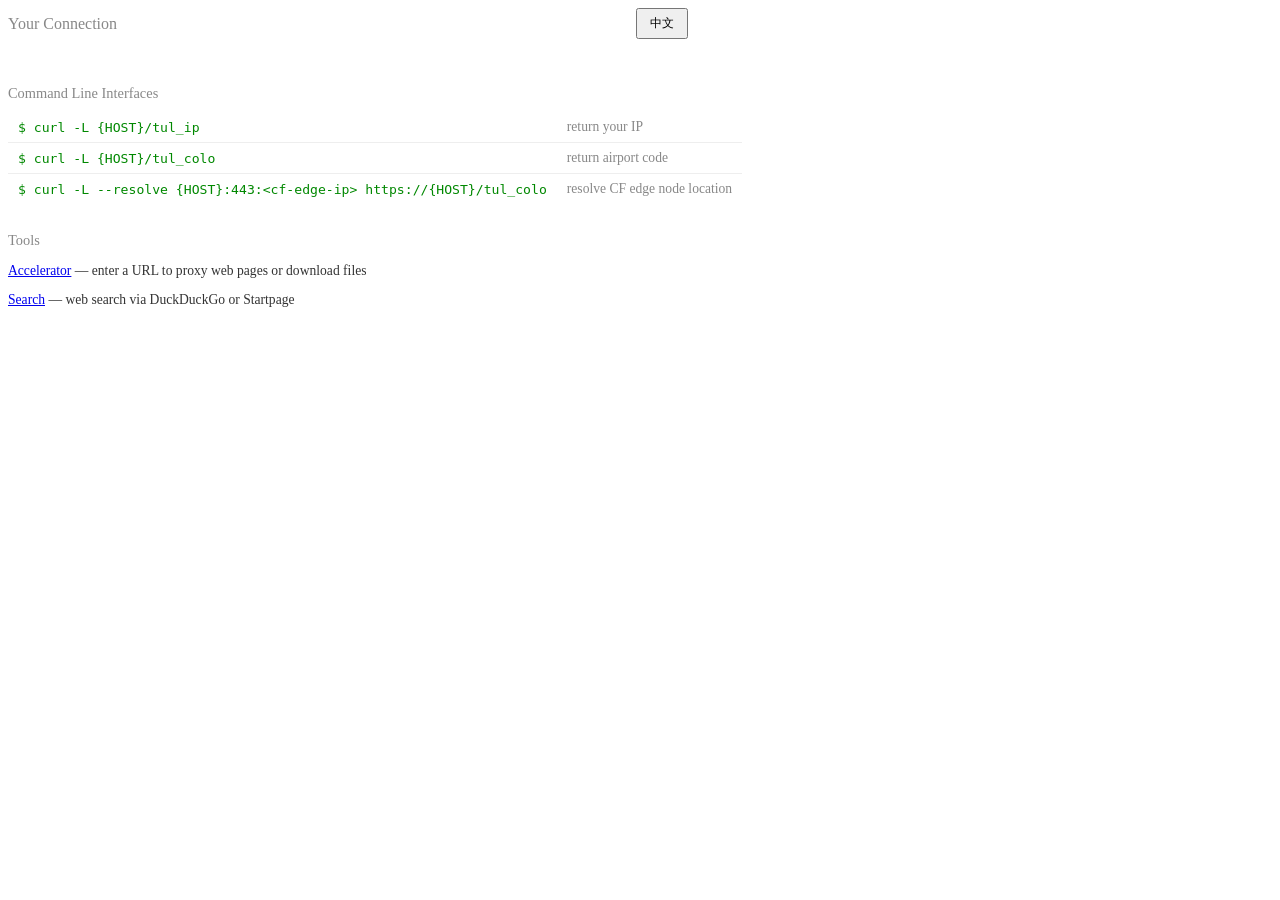
<file: src/html/index.html>
<!DOCTYPE html>
<html lang="en">
<head>
<meta charset="utf-8">
<meta name="viewport" content="width=device-width, initial-scale=1">
<title data-i18n="title">Your Connection</title>
<style>
<!-- NORMAL_CSS -->
body { align-items: flex-start; padding-top: 48px; }
.container { max-width: 680px; width: 100%; }
.topbar { display: flex; align-items: center; justify-content: space-between; gap: 12px; flex-wrap: wrap; margin-bottom: 18px; }
.topbar-actions { display: flex; align-items: center; gap: 8px; margin-left: auto; max-width: 100%; }
.ip-lookup { display: flex; gap: 6px; min-width: 0; }
.ip-lookup[hidden] { display: none; }
.topbar .ip-lookup input { width: 190px; min-width: 0; padding: 5px 8px; font-size: .78rem; }
.topbar .ip-lookup button { padding: 5px 10px; font-size: .78rem; }
.topbar h1 { font-size: 1rem; color: #888; font-weight: 400; margin: 0; }
.topbar .lang-btn { font-size: .78rem; padding: 5px 12px; }
table { width: 100%; border-collapse: collapse; }
td { padding: 7px 10px; font-size: .85rem; border-bottom: 1px solid #eee; word-break: break-all; }
td:first-child { color: #888; width: 140px; white-space: nowrap; }
td a, td a:visited { color: #444; text-decoration: none; border-bottom: 1px solid #ccc; }
td a:hover { border-bottom-color: #888; }
tr:last-child td { border-bottom: none; }
.section { margin-top: 28px; }
.section h2 { font-size: .9rem; color: #888; font-weight: 400; margin: 0 0 10px; }
.section pre { background: #f0f0f0; padding: 14px 16px; border-radius: 6px; margin: 0 0 12px; font-size: .85rem; color: #333; overflow-x: auto; }
.section .cmd { color: #080; }
.section .arrow { color: #bbb; }
.section .result { color: #111; }
.section p { font-size: .85rem; color: #333; margin-bottom: 6px; }
.cli-table td:first-child { font-family: monospace; font-size: .82rem; width: auto; color: #333; }
.cli-table td:last-child { color: #888; width: 1%; white-space: nowrap; }
.cli-table .cmd { color: #080; }
.ip-map { height: 320px; border-radius: 6px; margin-top: 12px; }
.ip-status { color: #888; font-size: .85rem; }
.ip-details td:first-child { white-space: normal; }
.ip-details h3 { font-size: .9rem; font-weight: 400; }
.ip-details table { table-layout: fixed; }
</style>
</head>
<body>
<div class="container">
<div class="topbar">
<h1 data-i18n="title">Your Connection</h1>
<div class="topbar-actions">
<form class="ip-lookup" id="ip-lookup" action="/" method="get" hidden>
<input type="text" id="lookup-ip" name="ip" aria-label="IPv4 / IPv6" placeholder="IPv4 / IPv6" autocomplete="off" spellcheck="false" required>
<button class="btn" type="submit" data-i18n="ip_lookup">Look up</button>
</form>
<button class="btn lang-btn" id="lang">中文</button>
</div>
</div>
<table>
<!-- ROWS -->
</table>
<div id="ip-details" class="section ip-details" hidden aria-live="polite"></div>
<div class="section">
<h2 data-i18n="cli">Command Line Interfaces</h2>
<table class="cli-table">
<tbody>
<tr><td><span class="cmd">$ curl -L {HOST}/tul_ip</span></td><td data-i18n="cli_ip">return your IP</td></tr>
<tr><td><span class="cmd">$ curl -L {HOST}/tul_colo</span></td><td data-i18n="cli_colo">return airport code</td></tr>
<tr><td><span class="cmd">$ curl -L --resolve {HOST}:443:&lt;cf-edge-ip&gt; https://{HOST}/tul_colo</span></td><td data-i18n="cli_resolve">resolve CF edge node location</td></tr>
</tbody>
</table>
</div>
<div class="section">
<h2 data-i18n="tools">Tools</h2>
<p><a href="/tul_dl" data-i18n="tool_dl_name">Accelerator</a> <span data-i18n="tool_dl_desc">&mdash; enter a URL to proxy web pages or download files</span></p>
<p><a href="/tul_s" data-i18n="tool_s_name">Search</a> <span data-i18n="tool_s_desc">&mdash; web search via DuckDuckGo or Startpage</span></p>
<!-- CV_TOOLS -->
</div>
</div>
<script>
var I18N = {
  zh: {
    title: '连接信息', cli: '命令行接口', cli_ip: '返回你的 IP', cli_colo: '返回机场代码',
    cli_resolve: '解析 CF 边缘节点位置', tools: '工具',
    tool_dl_name: '加速器', tool_dl_desc: '— 输入 URL 代理网页或下载文件',
    tool_s_name: '搜索', tool_s_desc: '— 通过 DuckDuckGo 或 Startpage 搜索',
    tool_cv_name: 'CV 工具', tool_cv_desc: '— 浏览器端转换工具（图像 / 文本 / 单位）',
    row_ip: 'IP 地址', row_country: '国家', row_city: '城市', row_colo: 'CF 边缘节点位置',
    row_xreal: 'X-Real-IP', row_xff: 'X-Forwarded-For', row_ua: 'User Agent', row_lang: '语言',
    row_referer: '来源', row_host: '主机', row_method: '方法', row_encoding: '编码', row_mime: 'MIME 类型'
  },
  en: {
    title: 'Your Connection', cli: 'Command Line Interfaces', cli_ip: 'return your IP', cli_colo: 'return airport code',
    cli_resolve: 'resolve CF edge node location', tools: 'Tools',
    tool_dl_name: 'Accelerator', tool_dl_desc: '— enter a URL to proxy web pages or download files',
    tool_s_name: 'Search', tool_s_desc: '— web search via DuckDuckGo or Startpage',
    tool_cv_name: 'CV Tools', tool_cv_desc: '— browser-side converters (image / text / unit)',
    row_ip: 'IP Address', row_country: 'Country', row_city: 'City', row_colo: 'CF Edge Location',
    row_xreal: 'X-Real-IP', row_xff: 'X-Forwarded-For', row_ua: 'User Agent', row_lang: 'Language',
    row_referer: 'Referer', row_host: 'Host', row_method: 'Method', row_encoding: 'Encoding', row_mime: 'MIME Type'
  }
};
var lang = localStorage.getItem('lang') || ((navigator.language || 'en').toLowerCase().indexOf('zh') === 0 ? 'zh' : 'en');
function apply() {
  var t = I18N[lang] || I18N.en;
  document.documentElement.lang = lang === 'zh' ? 'zh-CN' : 'en';
  document.title = t.title;
  document.querySelectorAll('[data-i18n]').forEach(function (el) { el.innerHTML = t[el.dataset.i18n] || el.innerHTML; });
  document.getElementById('lang').textContent = lang === 'zh' ? 'EN' : '中文';
  if (typeof renderIpFields === 'function') renderIpFields();
}
document.getElementById('lang').addEventListener('click', function () { lang = lang === 'zh' ? 'en' : 'zh'; localStorage.setItem('lang', lang); apply(); });
/* IP_DETAILS */
apply();
</script>
</body>
</html>
</file>
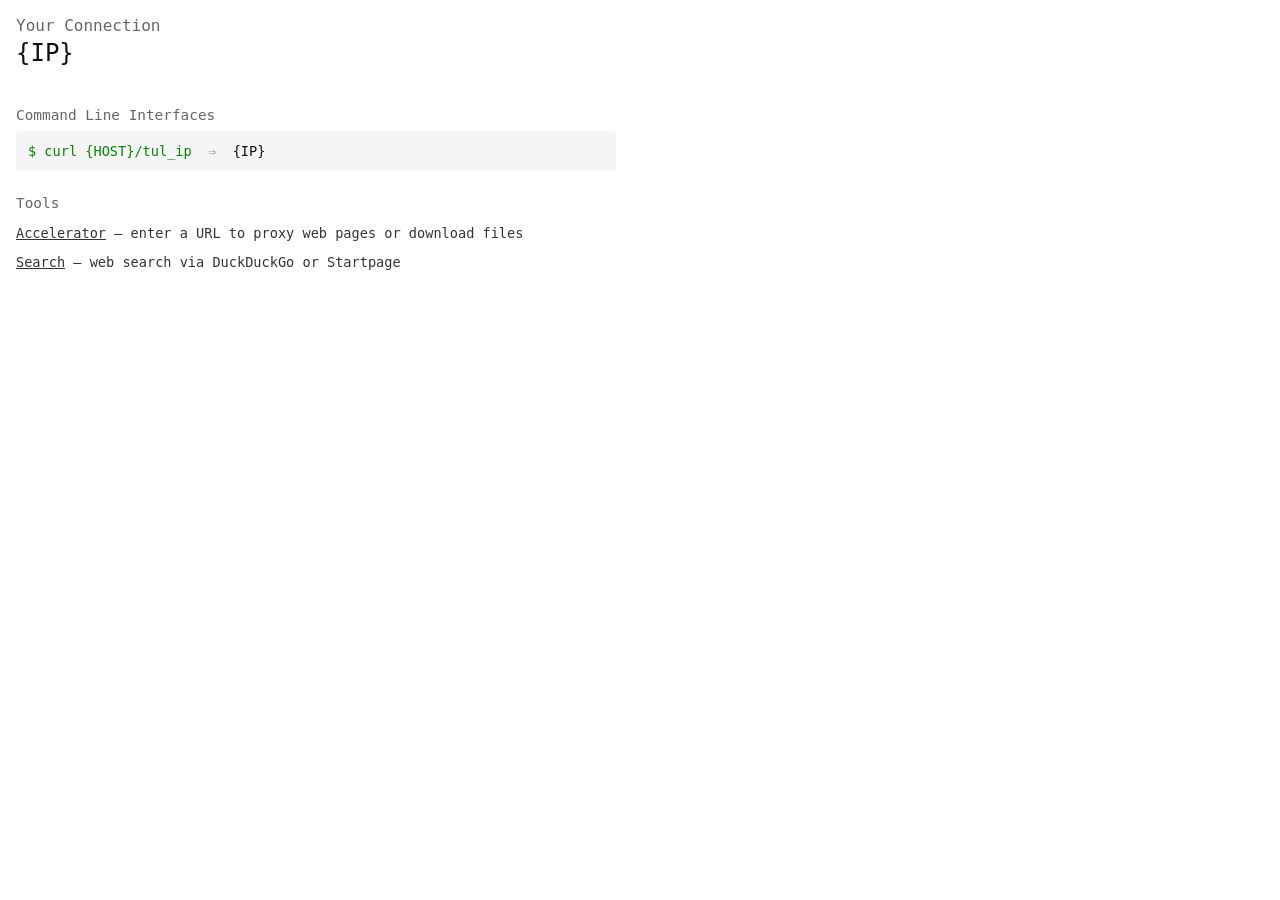
<file: src/html/ip.html>
<!DOCTYPE html>
<html lang="en">
<head>
<meta charset="utf-8">
<meta name="viewport" content="width=device-width, initial-scale=1">
<title>Your Connection</title>
<style>
body { font-family: monospace; background: #fff; color: #333; margin: 0; padding: 16px; }
h1 { font-size: 1rem; color: #666; font-weight: normal; margin: 0 0 4px; }
.ip { font-size: 1.5rem; color: #111; margin: 0 0 16px; }
table { width: 100%; border-collapse: collapse; max-width: 600px; }
td { padding: 6px 8px; font-size: .85rem; border-bottom: 1px solid #eee; word-break: break-all; }
td:first-child { color: #666; width: 140px; white-space: nowrap; }
td a { color: #333; text-decoration: underline; }
td a:hover { text-decoration: underline; }
tr:last-child td { border-bottom: none; }
.cli { margin-top: 24px; max-width: 600px; }
.cli h2 { font-size: .9rem; color: #666; font-weight: normal; margin: 0 0 8px; }
.cli pre { background: #f5f5f5; padding: 12px; border-radius: 4px; margin: 0 0 12px; font-size: .85rem; color: #333; overflow-x: auto; }
.cli .cmd { color: #080; }
.cli .arrow { color: #999; }
.cli .result { color: #111; }
.cli p { font-size: .85rem; color: #333; }
.cli p a { color: #333; text-decoration: underline; }
.cli p a:hover { color: #000; }
</style>
</head>
<body>
<h1>Your Connection</h1>
<div class="ip">{IP}</div>
<table>
<!-- ROWS -->
</table>
<div class="cli">
<h2>Command Line Interfaces</h2>
<pre><span class="cmd">$ curl {HOST}/tul_ip</span>  <span class="arrow">⇒</span>  <span class="result">{IP}</span></pre>
</div>
<div class="cli">
<h2>Tools</h2>
<p><a href="/tul_dl">Accelerator</a> &mdash; enter a URL to proxy web pages or download files</p>
<p><a href="/tul_s">Search</a> &mdash; web search via DuckDuckGo or Startpage</p>
</div>
</body>
</html>
</file>
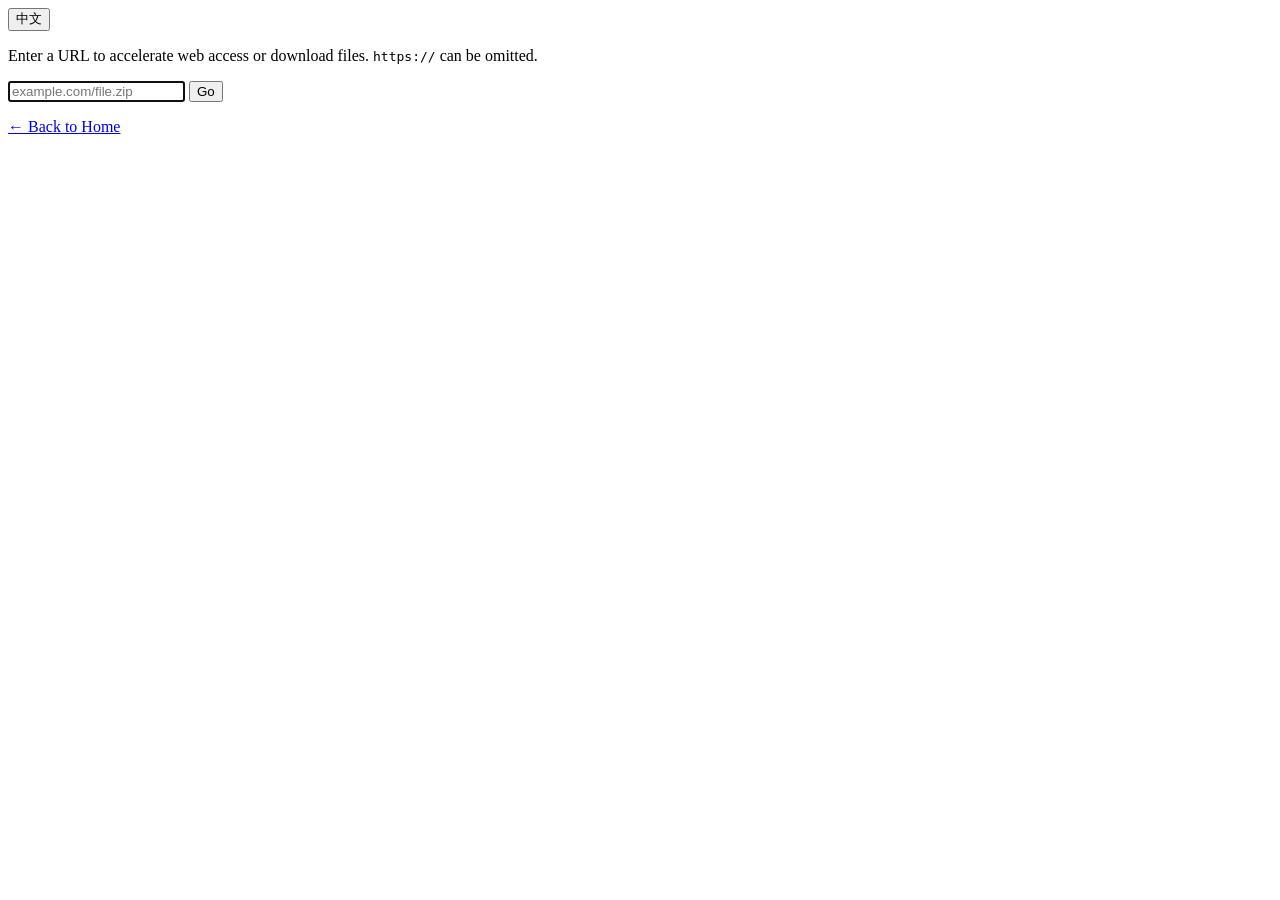
<file: src/html/tul_dl.html>
<!DOCTYPE html>
<html lang="en">
<head>
<meta charset="utf-8">
<meta name="viewport" content="width=device-width, initial-scale=1">
<title data-i18n="title">Accelerator</title>
<style>
<!-- NORMAL_CSS -->
.topbar { display: flex; align-items: center; justify-content: space-between; margin-bottom: 10px; }
.topbar .lang-btn { font-size: .8rem; }
</style>
</head>
<body>
<div class="card">
<div class="topbar">
<span></span>
<button class="btn lang-btn" id="lang">中文</button>
</div>
<p class="desc" data-i18n="desc">Enter a URL to accelerate web access or download files. <code>https://</code> can be omitted.</p>
<form onsubmit="return go(event)" class="form-row">
<input id="url" type="text" data-i18n-ph="ph" placeholder="example.com/file.zip" autofocus>
<button class="btn" data-i18n="go">Go</button>
</form>
<p class="back"><a href="/" data-i18n="back">&larr; Back to Home</a></p>
</div>
<script>
const I18N = {
  zh: { title: '加速下载', desc: '输入 URL 加速访问网页或下载文件。<code>https://</code> 可省略。', ph: 'example.com/file.zip', go: '前往', back: '← 返回首页' },
  en: { title: 'Accelerator', desc: 'Enter a URL to accelerate web access or download files. <code>https://</code> can be omitted.', ph: 'example.com/file.zip', go: 'Go', back: '← Back to Home' }
};
let lang = localStorage.getItem('lang') || ((navigator.language || 'en').toLowerCase().startsWith('zh') ? 'zh' : 'en');
function apply() {
  const t = I18N[lang] || I18N.en;
  document.documentElement.lang = lang === 'zh' ? 'zh-CN' : 'en';
  document.title = t.title;
  document.querySelectorAll('[data-i18n]').forEach(el => { el.innerHTML = t[el.dataset.i18n]; });
  document.querySelectorAll('[data-i18n-ph]').forEach(el => { el.placeholder = t[el.dataset.i18nPh]; });
  document.getElementById('lang').textContent = lang === 'zh' ? 'EN' : '中文';
}
document.getElementById('lang').addEventListener('click', () => { lang = lang === 'zh' ? 'en' : 'zh'; localStorage.setItem('lang', lang); apply(); });
apply();
function go(e) { e.preventDefault(); var v = document.getElementById('url').value.trim(); if (v) location.href = '/' + v; return false; }
</script>
</body>
</html>
</file>
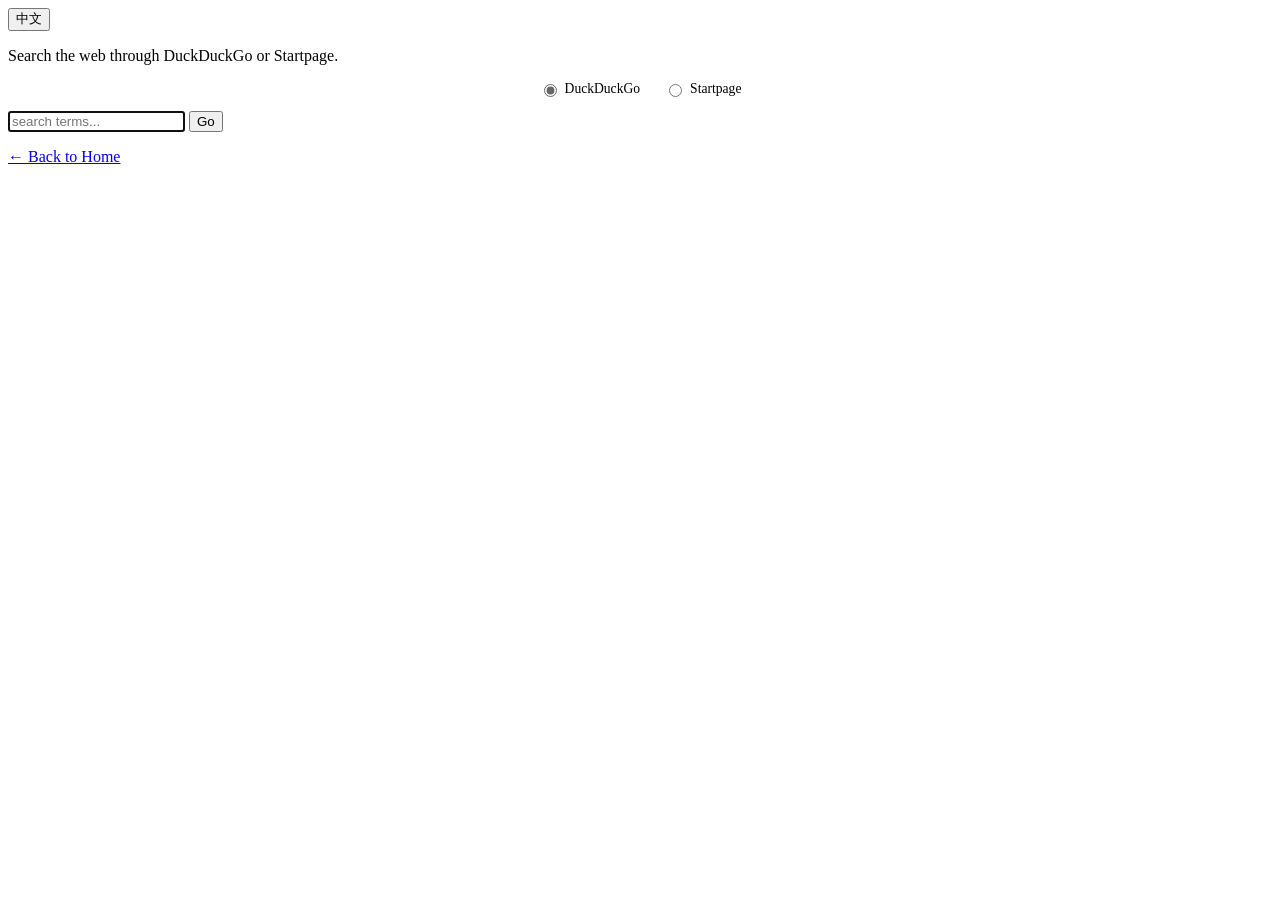
<file: src/html/tul_s.html>
<!DOCTYPE html>
<html lang="en">
<head>
<meta charset="utf-8">
<meta name="viewport" content="width=device-width, initial-scale=1">
<title data-i18n="title">Search</title>
<style>
<!-- NORMAL_CSS -->
.topbar { display: flex; align-items: center; justify-content: space-between; margin-bottom: 10px; }
.topbar .lang-btn { font-size: .8rem; }
.radios { display: flex; justify-content: center; gap: 24px; margin-bottom: 14px; }
.radios label { font-size: .85rem; cursor: pointer; display: flex; align-items: center; gap: 5px; }
.radios input[type=radio] { cursor: pointer; accent-color: #666; }
</style>
</head>
<body>
<div class="card">
<div class="topbar">
<span></span>
<button class="btn lang-btn" id="lang">中文</button>
</div>
<p class="desc" data-i18n="desc">Search the web through DuckDuckGo or Startpage.</p>
<div class="radios">
<label><input type="radio" name="engine" value="ddg" checked> DuckDuckGo</label>
<label><input type="radio" name="engine" value="sp"> Startpage</label>
</div>
<form onsubmit="return go(event)" class="form-row">
<input id="q" type="text" data-i18n-ph="ph" placeholder="search terms..." autofocus>
<button class="btn" data-i18n="go">Go</button>
</form>
<p class="back"><a href="/" data-i18n="back">&larr; Back to Home</a></p>
</div>
<script>
const I18N = {
  zh: { title: '搜索', desc: '通过 DuckDuckGo 或 Startpage 搜索网页。', ph: '搜索关键词...', go: '搜索', back: '← 返回首页' },
  en: { title: 'Search', desc: 'Search the web through DuckDuckGo or Startpage.', ph: 'search terms...', go: 'Go', back: '← Back to Home' }
};
let lang = localStorage.getItem('lang') || ((navigator.language || 'en').toLowerCase().startsWith('zh') ? 'zh' : 'en');
function apply() {
  const t = I18N[lang] || I18N.en;
  document.documentElement.lang = lang === 'zh' ? 'zh-CN' : 'en';
  document.title = t.title;
  document.querySelectorAll('[data-i18n]').forEach(el => { el.innerHTML = t[el.dataset.i18n]; });
  document.querySelectorAll('[data-i18n-ph]').forEach(el => { el.placeholder = t[el.dataset.i18nPh]; });
  document.getElementById('lang').textContent = lang === 'zh' ? 'EN' : '中文';
}
document.getElementById('lang').addEventListener('click', () => { lang = lang === 'zh' ? 'en' : 'zh'; localStorage.setItem('lang', lang); apply(); });
apply();
function go(e) { e.preventDefault(); var q = document.getElementById('q').value.trim(); var s = document.querySelector('input[name="engine"]:checked').value; if (q) location.href = '/tul_s?q=' + encodeURIComponent(q) + '&s=' + s; return false; }
</script>
</body>
</html>
</file>
